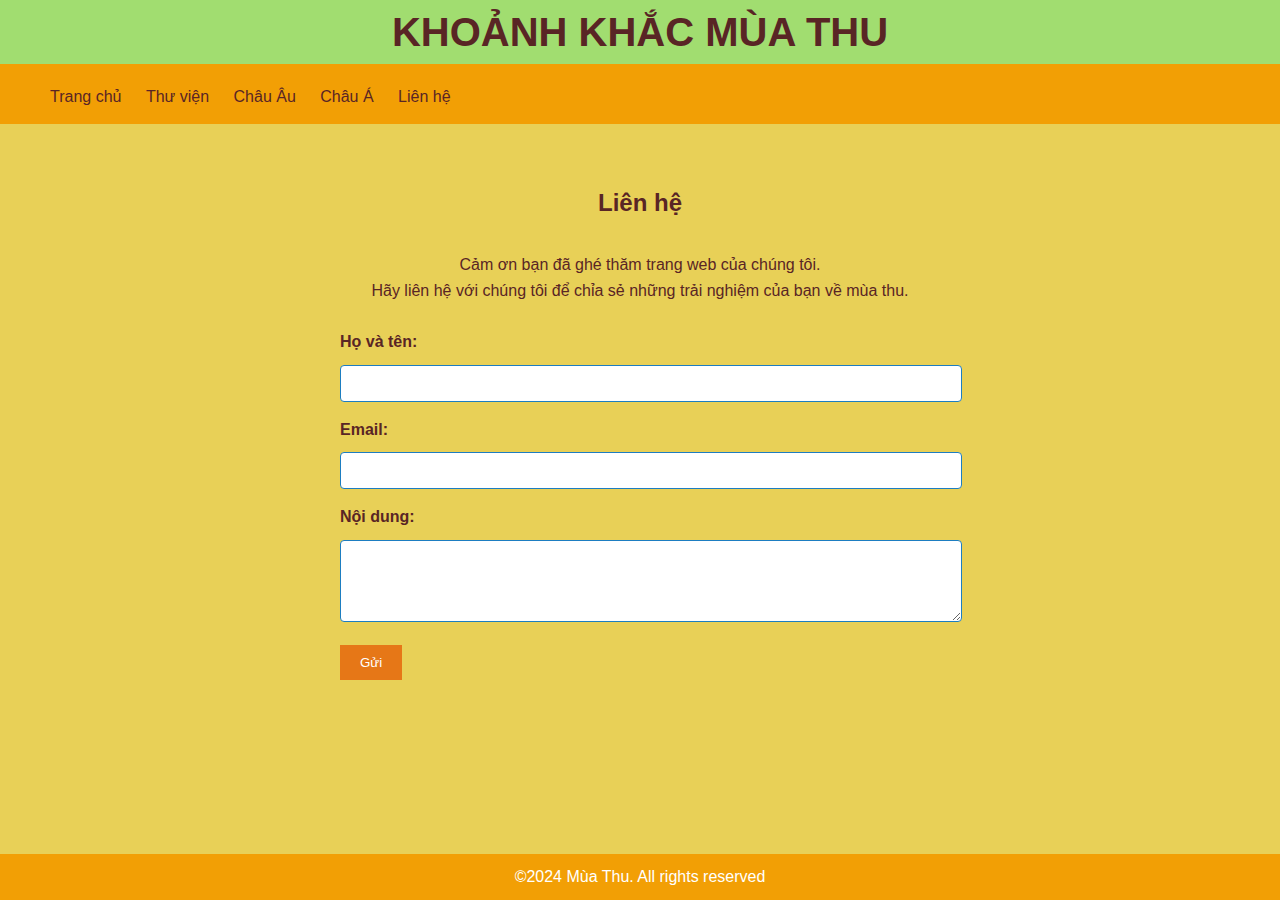
<file: contact.html>
<!DOCTYPE html>
<html lang="en">
    <head>
        <meta charset="UTF-8" />
        <meta name="viewport" content="width=device-width, initial-scale=1.0" />
        <title>Mùa Thu</title>
        <link rel="stylesheet" href="./style.css" />
        <link
            rel="stylesheet"
            href="https://cdnjs.cloudflare.com/ajax/libs/font-awesome/6.5.2/css/all.min.css"
            integrity="sha512-SnH5WK+bZxgPHs44uWIX+LLJAJ9/2PkPKZ5QiAj6Ta86w+fsb2TkcmfRyVX3pBnMFcV7oQPJkl9QevSCWr3W6A=="
            crossorigin="anonymous"
            referrerpolicy="no-referrer" />
        <link rel="stylesheet" href="./owlcarousel/owl.carousel.min.css" />
        <link rel="stylesheet" href="./owlcarousel/owl.theme.default.min.css" />
    </head>
    <body>
        <div id="about">
            <div class="container1">
                <h1>KHOẢNH KHẮC MÙA THU</h1>
            </div>
        </div>
        <header>
            <div class="container">
                <nav>
                    <ul>
                        <li>
                            <a href="index.html"><i class="fa-solid fa-house"></i>Trang chủ</a>
                        </li>
                        <li>
                            <a href="library.html"><i class="fa-solid fa-book"></i>Thư viện</a>
                        </li>
                        <li><a href="euro.html">Châu Âu</a></li>
                        <li><a href="asia.html">Châu Á</a></li>
                        <li>
                            <a href="./contact.html"><i class="fa-solid fa-address-book"></i>Liên hệ</a>
                        </li>
                    </ul>
                </nav>
            </div>
        </header>
        
        <section id="contact">
            <div class="container">
                <b><h2>Liên hệ</h2></b>
                <p>Cảm ơn bạn đã ghé thăm trang web của chúng tôi. 
                    <br> Hãy liên hệ với chúng tôi để chỉa sẻ những trải nghiệm của bạn về mùa thu.</p>
                    <br>
                <form>
                    <b><label for="name">Họ và tên:</label></b>
                    <input type="text" id="name" name="name" required />
                    <b><label for="email">Email:</label></b>
                    <input type="email" id="email" name="email" required />
                    <b><label for="message">Nội dung:</label></b>
                    <textarea id="message" name="message" rows="4" required></textarea>
                    <b><button type="submit">Gửi</button></b>
                </form>
            </div>
        </section>

        <footer>
            <div class="container">
                <p>&copy;2024 Mùa Thu. All rights reserved</p>
            </div>
        </footer>

        <script src="./owlcarousel/jquery.min.js"></script>
        <script src="./owlcarousel/owl.carousel.min.js"></script>
        <script src="./main.js"></script>
        <script src="./leaf.js"></script>
    </body>
</html>
</file>
<file: style.css>
* {
    margin: 0;
    padding: 0;
    box-shadow: border-box;
}
body {
    font-family: Arial, Helvetica, sans-serif;
    line-height: 1.6;
    background-color: #e8d057;
    margin: 0;
    padding: 0;
    color: #592525;
}
.container {
    max-width: 1200px;
    margin: 0 auto;
    padding: 0 auto;
}
.container p {
    text-align: center;
}
header {
    background-color: #f29f05;
    color: #592525;
    padding: 10px 0;
    height: 40px;
    text-align: center;
}
nav {
    margin: 10px;
}
nav ul {
    list-style-type: none;
    float: left;
}
nav ul li {
    display: inline;
    margin-right: 20px;
}
nav ul li a {
    color: #592525;
    text-decoration: none;
    transition: color 0.3s ease;
}
nav ul li a:hover {
    color: #98c7e8;
}
section {
    padding: 60px 0;
}
section h2 {
    text-align: center;
    margin-bottom: 30px;
}
.gallery {
    display: grid;
    grid-template-columns: repeat(auto-fit, minmax(300px, 1fr));
    grid-gap: 20px;
}
.gallery img {
    object-fit: cover;
}
.noidung {
}
@keyframes rotate {
    0% {
        transform: rotate(0deg);
    }
    100% {
        transform: rotate(360deg);
    }
}
form {
    max-width: 600px;
    margin: 0 auto;
}
form label {
    display: block;
    margin-bottom: 10px;
}
form input,
form textarea {
    width: 100%;
    padding: 10px;
    margin-bottom: 15px;
    border: 1px solid #1d7dc1;
    border-radius: 4px;
}
form button {
    background-color: #e67717;
    color: #fff;
    padding: 10px 20px;
    border: none;
    cursor: pointer;
    transition: background-color 0.3s ease;
}
form button:hover {
    background-color: #f29f05;
}
footer {
    text-align: center;
    background-color: #f29f05;
    color: #fff;
    padding: 10px 0;
    bottom: 0;
    width: 100%;
    position: fixed;
}
.flex-container {
    display: flex;
    justify-content: space-around;
}
.box,
.box2 {
    background-color: #e8d057;
    text-align: center;
    padding: 20px;
    width: 45%;
    display: flex;
    flex-direction: column;
    justify-content: center;
    align-items: center;
}
.box img,
.box2 img {
    max-width: 100%;
    height: 400px;
    border-radius: 8px;
    margin-bottom: 20px;
}
.box h2,
.box2 h2 {
    font-size: 1.8rem;
    margin-bottom: 20px;
}
.box p,
.box2 p {
    font-size: 1.1rem;
    color: #fff;
    margin-bottom: 15px;
}
.box .btn,
.box2 .btn {
    display: inline-block;
    padding: 10px 20px;
    background-color: #e67717;
    color: #fff;
    text-decoration: none;
    border-radius: 4px;
    transition: background-color 0.3s ease;
}
.box .btn:hover,
.box2 .btn:hover {
    background-color: #e67717;
}
.box:last-child {
    margin-right: 0;
}
#about {
    text-align: center;
    background-color: rgb(161, 221, 112);
}
.container1 {
    text-align: center;
}
.hinh1 {
    width: 100%;
}
h1 {
    font-size: 40px;
}
main {
    max-width: 800px;
    margin: 20px auto;
    padding: 0 20px;
}
.banner {
    background-image: url(https://www.vietnambooking.com/wp-content/uploads/2017/08/du-lich-chau-au-1-04-10-2017.jpg);
    background-size: cover;
    background-position: center;
    height: 300px;
    display: flex;
    align-items: center;
    justify-content: center;
    text-align: center;
    color: white;
}
.content {
    background-color: #fff;
    color: salmon;
    padding: 20px;
    margin-top: 20px;
    border-radius: 8px;
    box-shadow: 0 4px 8px rgba(0, 0, 0, 0.1);
}
img {
    width: 100%;
    object-fit: cover;
}
.banner-1 {
    background-image: url(https://media.vietravel.com/images/NewsPicture/mua-thu-dai-loan.jpg);
    background-size: cover;
    background-position: center;
    height: 300px;
    display: flex;
    align-items: center;
    justify-content: center;
    text-align: center;
    color: white;
}
.content-1 {
    background-color: #fff;
    padding: 20px;
    margin-top: 20px;
    border-radius: 8px;
    box-shadow: 0 4px 8px rgba(0, 0, 0, 0.1);
}
.noidung {
    width: 500px;
    font-size: 18px;
    text-align: justify;
    margin: auto;
    padding-top: 50px;
}
.thuvien {
    width: 600px;
    font-size: 18px;
    margin: auto;
    padding-top: 50px;
    text-align: justify;
}

.owl-carousel img {
    width: 100%;
    height: 800px;
    object-fit: cover;
}

canvas {
    position: fixed;
    width: 100%;
    height: 100%;
    z-index: -1;
}

#leaf {
    display: none;
}
</file>
